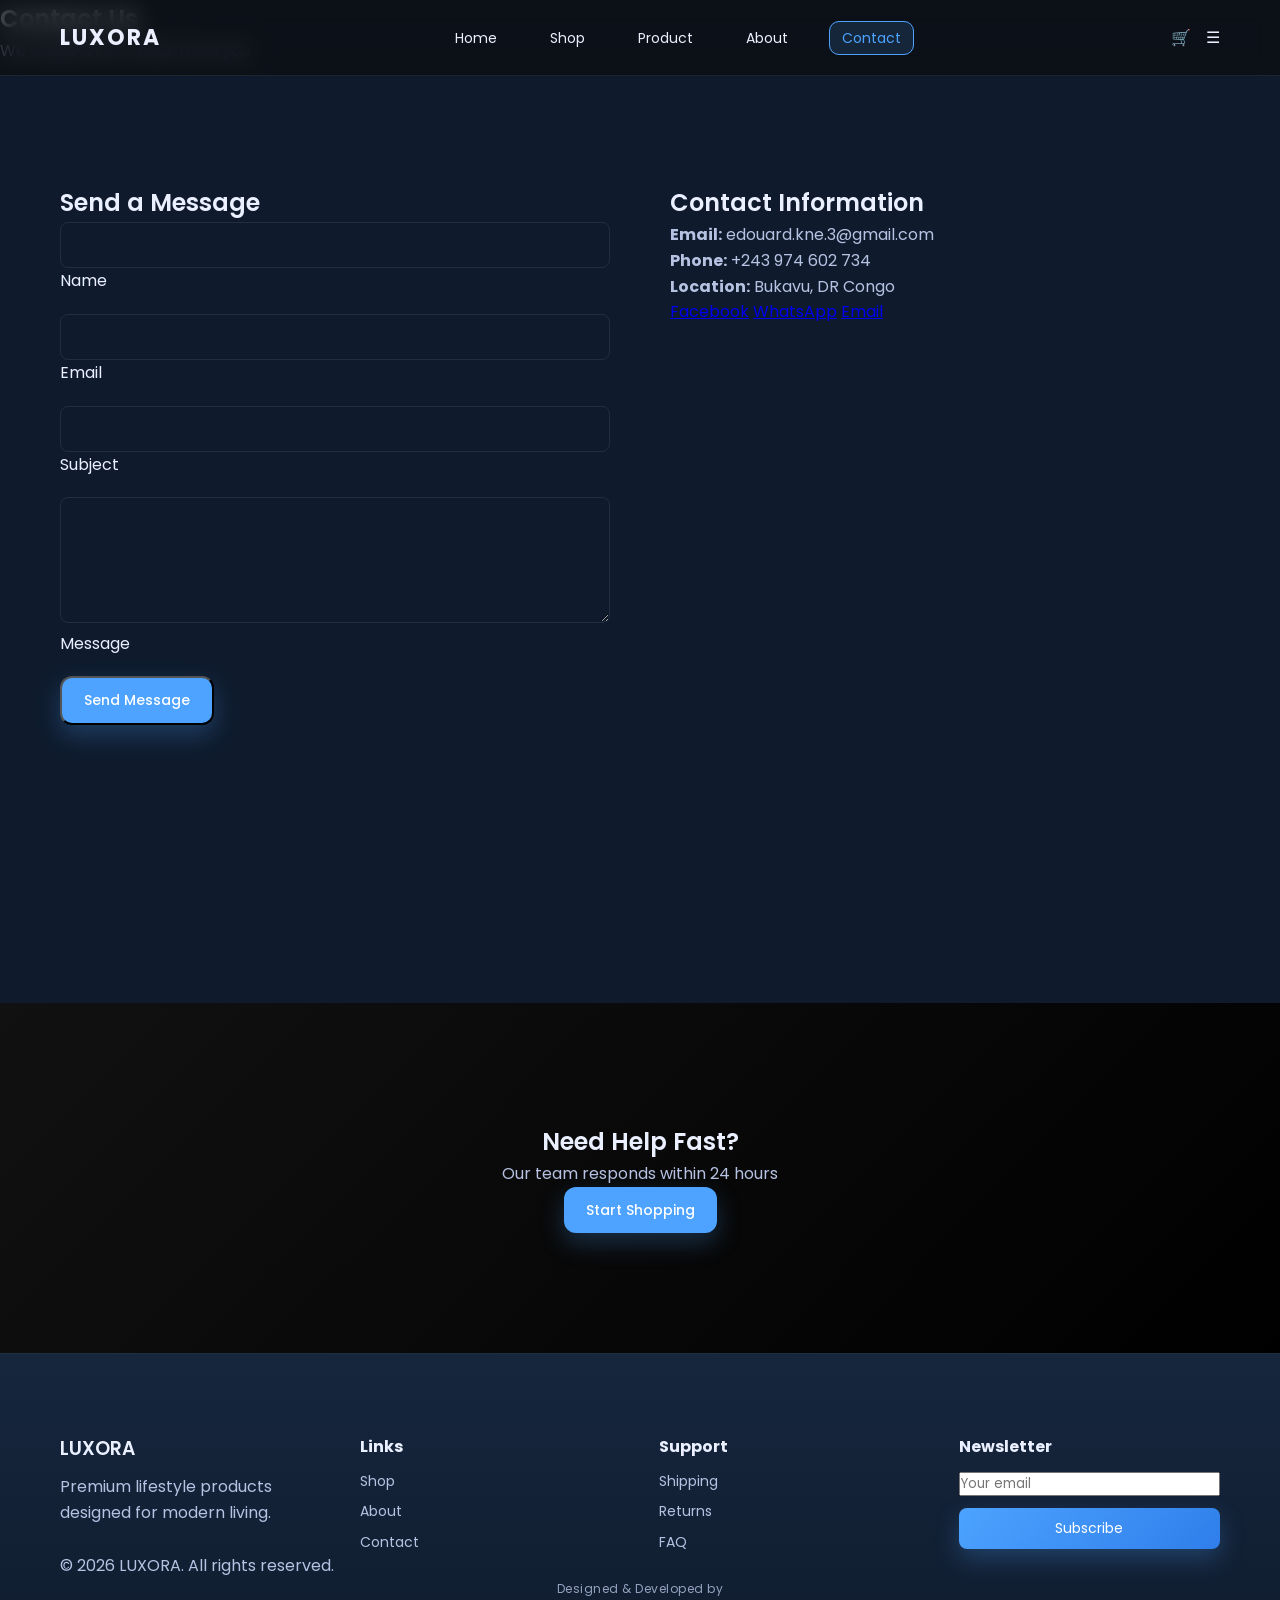
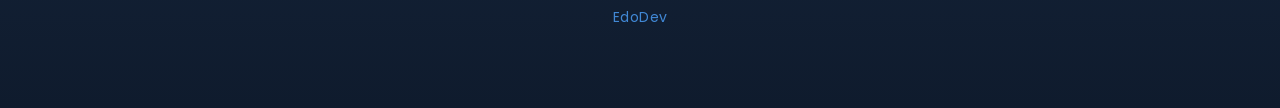
<file: contact.html>
<!DOCTYPE html>
<html lang="en">

<head>
    <meta charset="UTF-8">
    <meta name="viewport" content="width=device-width, initial-scale=1.0">

    <title>Contact | LUXORA</title>

    <link href="https://fonts.googleapis.com/css2?family=Poppins:wght@300;400;600;700&display=swap" rel="stylesheet">
    <link rel="stylesheet" href="style.css">
</head>

<body>

    <!-- ================= NAVBAR ================= -->
    <header class="navbar">
        <div class="logo">LUXORA</div>

        <nav class="nav-links">
            <a href="index.html">Home</a>
            <a href="shop.html">Shop</a>
            <a href="product.html">Product</a>
            <a href="about.html">About</a>
            <a href="contact.html" class="active">Contact</a>
        </nav>

        <div class="nav-actions">
            <span class="cart">🛒</span>
            <div class="menu-toggle">☰</div>
        </div>

        <div class="mobile-menu">
            <a href="index.html">Home</a>
            <a href="shop.html">Shop</a>
            <a href="product.html">Product</a>
            <a href="about.html">About</a>
            <a href="contact.html">Contact</a>
        </div>
    </header>


    <!-- ================= HEADER ================= -->
    <section class="page-header">
        <h1>Contact Us</h1>
        <p>We would love to hear from you</p>
    </section>


    <!-- ================= CONTACT SECTION ================= -->
    <section class="contact-container">

        <!-- LEFT: FORM -->
        <div class="contact-form">

            <h2>Send a Message</h2>

            <form id="contactForm">

                <div class="input-group">
                    <input type="text" id="name" required>
                    <label>Name</label>
                </div>

                <div class="input-group">
                    <input type="email" id="email" required>
                    <label>Email</label>
                </div>

                <div class="input-group">
                    <input type="text" id="subject" required>
                    <label>Subject</label>
                </div>

                <div class="input-group">
                    <textarea id="message" rows="5" required></textarea>
                    <label>Message</label>
                </div>

                <button type="submit" class="btn primary">Send Message</button>

                <p id="formStatus"></p>

            </form>

        </div>


        <!-- RIGHT: INFO -->
        <div class="contact-info">

            <h2>Contact Information</h2>

            <p><strong>Email:</strong> edouard.kne.3@gmail.com</p>
            <p><strong>Phone:</strong> +243 974 602 734</p>
            <p><strong>Location:</strong> Bukavu, DR Congo</p>

            <div class="socials">
                <a href="https://www.facebook.com/sedar.senghor.9889" target="_blank">Facebook</a>
                <a href="https://wa.me/243974602734" target="_blank">WhatsApp</a>
                <a href="mailto:edouard.kne.3@gmail.com">Email</a>
            </div>

        </div>

    </section>


    <!-- ================= MAP ================= -->
    <section class="map">
        <iframe src="https://maps.google.com/maps?q=Bukavu&t=&z=13&ie=UTF8&iwloc=&output=embed" frameborder="0"
            allowfullscreen>
        </iframe>
    </section>
    <!-- ================= CTA ================= -->
    <section class="cta">
        <h2>Need Help Fast?</h2>
        <p>Our team responds within 24 hours</p>
        <a href="#" class="btn primary">Start Shopping</a>
    </section>


    <!-- ================= FOOTER ================= -->
    <footer class="footer">

        <div class="footer-grid">

            <div>
                <h3>LUXORA</h3>
                <p>Premium lifestyle products designed for modern living.</p>
            </div>

            <div>
                <h4>Links</h4>
                <a href="shop.html">Shop</a>
                <a href="about.html">About</a>
                <a href="contact.html">Contact</a>
            </div>

            <div>
                <h4>Support</h4>
                <a href="#">Shipping</a>
                <a href="#">Returns</a>
                <a href="#">FAQ</a>
            </div>

            <div>
                <h4>Newsletter</h4>
                <input type="email" placeholder="Your email">
                <button class="btn primary">Subscribe</button>
            </div>

        </div>

        <p class="copyright">© 2026 LUXORA. All rights reserved.</p>
        <div class="signature">
            Designed & Developed by <a href="https://github.com/edouardkne" target="_blank">EdoDev</a>
        </div>

    </footer>


    <script src="script.js"></script>

</body>

</html>
</file>
<file: style.css>
:root {
    /* BACKGROUND (BLEU DE NUIT LUMINEUX) */
    --bg: #0f1b2d;
    /* bleu nuit principal */
    --bg-soft: #16263d;
    /* sections / blocs */
    --card: #1b2f4a;
    /* cards légèrement plus claires */

    /* TEXT (TRÈS LISIBLE) */
    --text: #eaf0ff;
    /* blanc bleuté doux */
    --muted: #b6c2e2;
    /* texte secondaire */

    /* PRIMARY BLUE (MODERNE & VIVANT) */
    --primary: #4da3ff;
    /* bleu lumineux */
    --primary-dark: #2f7eea;
    --primary-soft: rgba(77, 163, 255, 0.15);

    /* UI */
    --border: rgba(255, 255, 255, 0.08);
    --shadow: 0 12px 30px rgba(0, 0, 0, 0.35);
}

* {
    margin: 0;
    padding: 0;
    box-sizing: border-box;
    font-family: 'Poppins', sans-serif;
}

body {
    background: var(--bg);
    color: var(--text);
    line-height: 1.6;
}

/* ================= GLOBAL ================= */

.section {
    padding: 100px 60px;
}

h1,
h2,
h3 {
    font-weight: 600;
}

p {
    color: var(--muted);
}

/* ================= BUTTONS ================= */

.btn {
    position: relative;
    display: inline-flex;
    align-items: center;
    justify-content: center;
    gap: 8px;
    padding: 12px 22px;
    border-radius: 12px;
    font-weight: 500;
    font-size: 14px;
    transition: all 0.3s ease;
    cursor: pointer;
    overflow: hidden;
    text-decoration: none;
}

.btn.primary {
    background: var(--primary);
    color: white;
    box-shadow: 0 10px 25px rgba(77,163,255,0.25);
}

.btn.primary:hover {
    transform: translateY(-3px);
    box-shadow: 0 15px 35px rgba(77,163,255,0.35);
}



.btn.secondary {
    background: transparent;
    border: 1px solid var(--primary);
    color: var(--primary);
}

.btn.secondary:hover {
    background: var(--primary-soft);
    transform: translateY(-3px);
}

.btn-small {
    display: inline-block;
    margin-top: 10px;
    color: var(--gold);
    font-size: 14px;
}
.btn::after {
    content: "";
    position: absolute;
    top: 0;
    left: -100%;
    width: 100%;
    height: 100%;
    background: linear-gradient(
        120deg,
        transparent,
        rgba(255,255,255,0.3),
        transparent
    );
    transition: 0.5s;
}

.btn:hover::after {
    left: 100%;
}
/* ================= NAVBAR ================= */

.navbar {
    position: fixed;
    top: 0;
    width: 100%;
    padding: 20px 60px;
    display: flex;
    justify-content: space-between;
    align-items: center;
    background: rgba(10, 10, 10, 0.6);
    backdrop-filter: blur(12px);
    border-bottom: 1px solid var(--border);
    z-index: 1000;
}

.logo {
    font-size: 22px;
    font-weight: 700;
    letter-spacing: 2px;
    color: var(--gold);
}

.nav-links a {
    margin-left: 25px;
    text-decoration: none;
    color: var(--text);
    font-size: 14px;
    transition: 0.3s;
}

.nav-links a:hover,
.nav-links a.active {
    color: var(--gold);
}

.nav-actions {
    display: flex;
    gap: 15px;
    align-items: center;
}

/* ================= HERO ================= */

.hero {
    height: 100vh;
    background: url('https://images.unsplash.com/photo-1491553895911-0055eca6402d') center/cover no-repeat;
    display: flex;
    align-items: center;
    justify-content: center;
    position: relative;
    text-align: center;
}

.hero-overlay {
    position: absolute;
    inset: 0;
    background: rgba(0, 0, 0, 0.6);
}

.hero-content {
    position: relative;
    max-width: 800px;
}

.hero h1 {
    font-size: 64px;
    letter-spacing: 1px;
}

.hero p {
    margin: 20px 0;
    font-size: 18px;
    color: var(--muted);
}

/* ================= TRUST BAR ================= */

.trust-bar {
    display: flex;
    justify-content: space-around;
    padding: 30px 60px;
    background: var(--bg-soft);
    font-size: 14px;
    border-top: 1px solid var(--border);
    border-bottom: 1px solid var(--border);
}

/* ================= PRODUCTS ================= */

.products {
    padding: 100px 60px;
}

.section-header {
    display: flex;
    justify-content: space-between;
    align-items: center;
}

.product-grid {
    margin-top: 40px;
    display: grid;
    grid-template-columns: repeat(3, 1fr);
    gap: 30px;
}

.product-card {
    background: var(--card);
    padding: 20px;
    border-radius: 16px;
    box-shadow: var(--shadow);
    transition: 0.4s ease;
    position: relative;
}

.product-card:hover {
    transform: translateY(-8px);
}

.product-card img {
    width: 100%;
    border-radius: 12px;
}

.price {
    color: var(--gold);
    font-weight: 600;
    margin-top: 5px;
}

.badge {
    position: absolute;
    top: 15px;
    left: 15px;
    background: var(--gold);
    color: #000;
    padding: 5px 10px;
    font-size: 12px;
    border-radius: 20px;
}

.badge.new {
    background: #4caf50;
}

/* ================= CATEGORIES ================= */

.category-grid {
    display: grid;
    grid-template-columns: repeat(3, 1fr);
    gap: 20px;
}

.category-card {
    position: relative;
    overflow: hidden;
    border-radius: 16px;
}

.category-card img {
    width: 100%;
    transition: 0.4s;
}

.category-card:hover img {
    transform: scale(1.1);
}

.overlay {
    position: absolute;
    bottom: 0;
    width: 100%;
    padding: 20px;
    background: linear-gradient(to top, rgba(0, 0, 0, 0.8), transparent);
    color: white;
}

/* ================= ABOUT ================= */

.about {
    display: flex;
    align-items: center;
    justify-content: space-between;
    gap: 50px;
}
.about-content {
    flex: 1;
}
.about-image {
    flex: 1;
    display: flex;
    justify-content: center;
}
.about img {
    width: 100%;
    max-width: 500px;
    border-radius: 16px;
    display: block;
    object-fit: cover;
}


/* ================= TESTIMONIALS ================= */

.testimonial-grid {
    display: grid;
    grid-template-columns: repeat(3, 1fr);
    gap: 20px;
}

.testimonial {
    background: var(--card);
    padding: 20px;
    border-radius: 16px;
}

/* ================= CTA ================= */

.cta {
    text-align: center;
    padding: 120px 20px;
    background: linear-gradient(135deg, #111, #000);
}

/* ================= FOOTER ================= */


.footer {
    background: linear-gradient(180deg,
            #16263d 0%,
            #0f1b2d 100%);
    padding: 80px 60px;
    border-top: 1px solid rgba(255, 255, 255, 0.08);
}

.footer-grid {
    display: grid;
    grid-template-columns: repeat(4, 1fr);
    gap: 40px;
}

.footer a {
    display: block;
    color: var(--muted);
    text-decoration: none;
    margin-top: 8px;
    font-size: 14px;
    transition: 0.3s;
}

.footer a:hover {
    color: var(--primary);
    transform: translateX(4px);
}

.footer h3,
.footer h4 {
    color: var(--text);
    margin-bottom: 10px;
}

.footer p {
    color: var(--muted);
}

.footer .btn.primary {
    background: linear-gradient(135deg, var(--primary), var(--primary-dark));
    color: white;
    border: none;
    width: 100%;
    padding: 10px;
    border-radius: 8px;
    font-weight: 400;
    transition: 0.3s ease;
}

.footer input {
    margin-bottom: 12px;
}

/* ================= SHOP PAGE ================= */

.shop-container {
    display: flex;
    padding: 120px 60px;
    gap: 40px;
}

.filters {
    width: 250px;
    background: var(--bg-soft);
    padding: 20px;
    border-radius: 16px;
}

.shop-content {
    flex: 1;
}

/* ================= PRODUCT PAGE ================= */

.product-page {
    display: flex;
    gap: 50px;
    padding: 120px 60px;
}

.product-gallery img {
    width: 100%;
    border-radius: 16px;
}

.thumbnail-row {
    display: flex;
    gap: 10px;
    margin-top: 10px;
}

.thumbnail-row img {
    width: 80px;
    cursor: pointer;
    border-radius: 10px;
}

.product-details {
    max-width: 500px;
}

.options {
    margin: 20px 0;
}

/* ================= CONTACT ================= */

.contact-container {
    display: flex;
    gap: 60px;
    padding: 120px 60px;
}

.contact-form {
    flex: 1;
}

.contact-info {
    flex: 1;
}

.input-group {
    position: relative;
    margin-bottom: 20px;
}

.input-group input,
.input-group textarea {
    width: 100%;
    padding: 12px;
    background: transparent;
    border: 1px solid var(--border);
    color: white;
    border-radius: 8px;
}

/* ================= RESPONSIVE ================= */

@media (max-width: 900px) {

    .product-grid,
    .category-grid,
    .testimonial-grid {
        grid-template-columns: 1fr;
    }

    .shop-container,
    .product-page,
    .contact-container,
    .about {
        flex-direction: column;
    }

    .hero h1 {
        font-size: 40px;
    }

    .footer-grid {
        grid-template-columns: 1fr;
    }
}

.mobile-menu {
    position: fixed;
    top: 70px;
    right: 0;
    width: 100%;
    background: var(--bg-soft);
    display: none;
    flex-direction: column;
    padding: 20px;
    gap: 15px;
    border-top: 1px solid var(--border);
    z-index: 999;
}

.mobile-menu a {
    color: var(--text);
    text-decoration: none;
    font-size: 16px;
    padding: 10px;
    border-radius: 8px;
    transition: 0.3s;
}

.mobile-menu a:hover {
    background: var(--primary-soft);
    color: var(--primary);
}

@media (max-width: 768px) {

    .nav-links {
        display: none;
    }

    .menu-toggle {
        display: block;
        cursor: pointer;
        font-size: 24px;
    }
}

.mobile-menu {
    transform: translateY(-10px);
    opacity: 0;
    transition: 0.3s ease;
    pointer-events: none;
}

.mobile-menu.active {
    display: flex;
    transform: translateY(0);
    opacity: 1;
    pointer-events: auto;
}

.about-story .image img {
    width: 100%;
    max-width: 520px;
    border-radius: 20px;
    object-fit: cover;

    /* effet premium */
    box-shadow: 0 25px 50px rgba(0, 0, 0, 0.35);

    /* petite animation élégante */
    transition: all 0.4s ease;
}
.about-story .image img:hover {
    transform: scale(1.04);
    box-shadow: 0 30px 60px rgba(77, 163, 255, 0.25);
}
.about-story .image {
    position: relative;
}
.about-story .image img {
    border: 1px solid rgba(255, 255, 255, 0.08);
}
.about-story .image::after {
    content: "";
    position: absolute;
    inset: 0;
    background: radial-gradient(
        circle at center,
        rgba(77, 163, 255, 0.15),
        transparent 60%
    );
    pointer-events: none;
}

.nav-links a {
    padding: 6px 12px;
    border-radius: 10px;
    text-decoration: none;
    transition: 0.25s ease;
    color: var(--text);
}
.nav-links a.active {
    background: rgba(77, 163, 255, 0.15);
    border: 1px solid var(--primary);
    color: var(--primary);
}
.mobile-menu a {
    padding: 10px 14px;
    border-radius: 10px;
    display: block;
    text-decoration: none;
    transition: 0.25s ease;
    color: var(--text);
}
.mobile-menu a.active {
    background: rgba(77, 163, 255, 0.15);
    border: 1px solid var(--primary);
    color: var(--primary);
}

.signature {
    text-align: center;
    font-size: 12px;
    color: var(--muted);
    opacity: 0.8;
    letter-spacing: 0.5px;
}

.signature a {
    color: var(--primary);
    text-decoration: none;
}

.signature a:hover {
    text-decoration: underline;
}
</file>
